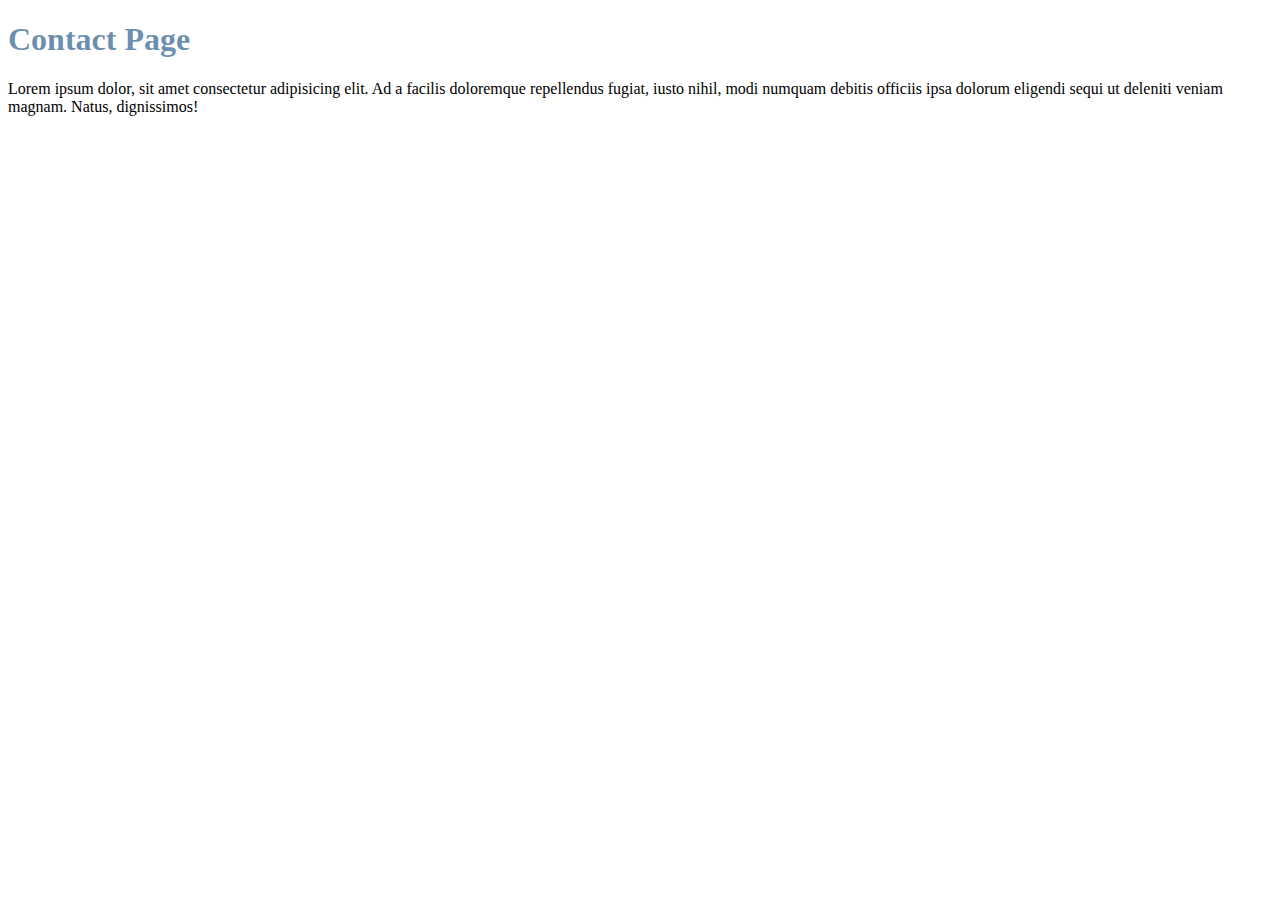
<file: contact.html>
<!DOCTYPE html>
<html lang="en">
<head>
    <meta charset="UTF-8">
    <meta http-equiv="X-UA-Compatible" content="IE=edge">
    <meta name="viewport" content="width=device-width, initial-scale=1.0">
    <title>Document</title>
    <link rel="stylesheet" href="style.css">
</head>
<body>
    <h1>Contact Page</h1>
    <p>Lorem ipsum dolor, sit amet consectetur adipisicing elit. Ad a facilis doloremque repellendus fugiat, iusto nihil, modi numquam debitis officiis ipsa dolorum eligendi sequi ut deleniti veniam magnam. Natus, dignissimos!</p>
</body>
</html>
</file>
<file: style.css>
h1 {
    color: #124c7fa1;
}
.bold-red {
    color: rgb(142, 13, 35);
    font-weight: bold;
}
.big {
    font-size: 2rem;
}
#second-item {
    padding-left: 2rem;
}
</file>
